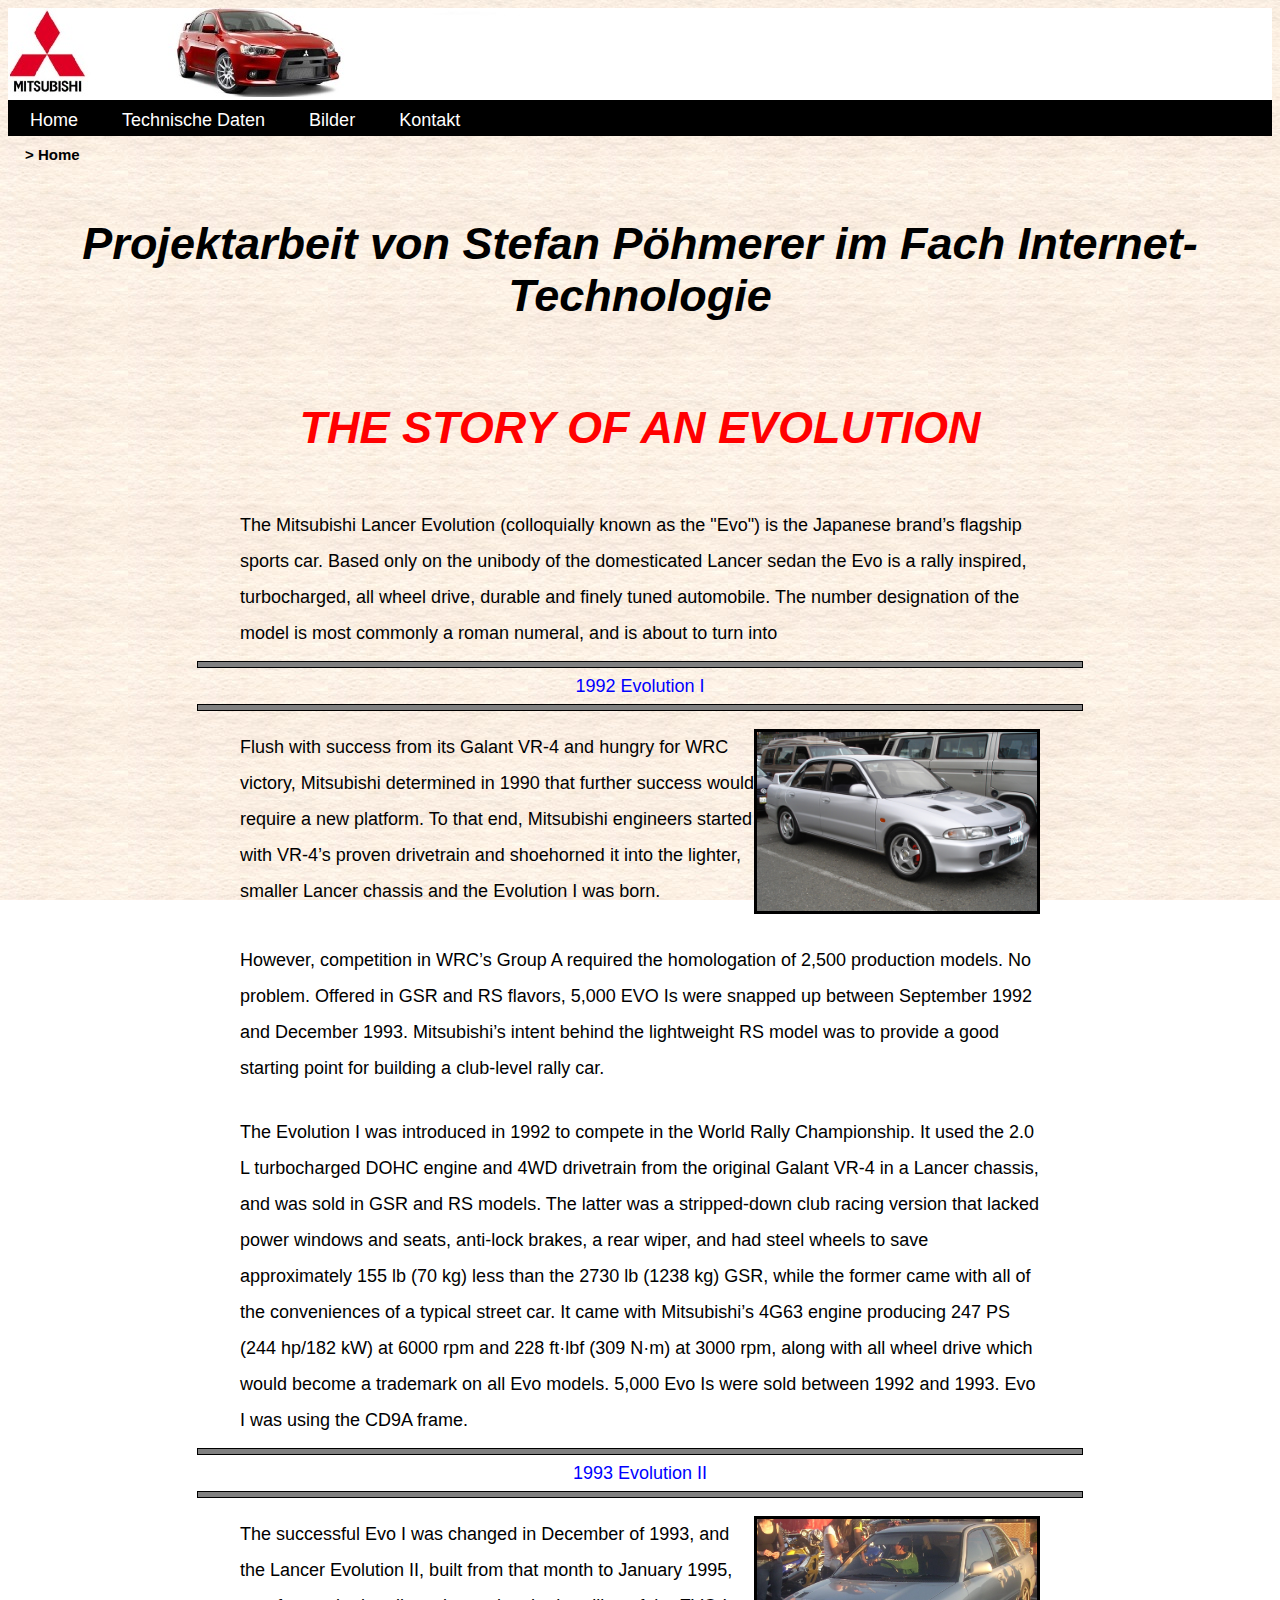
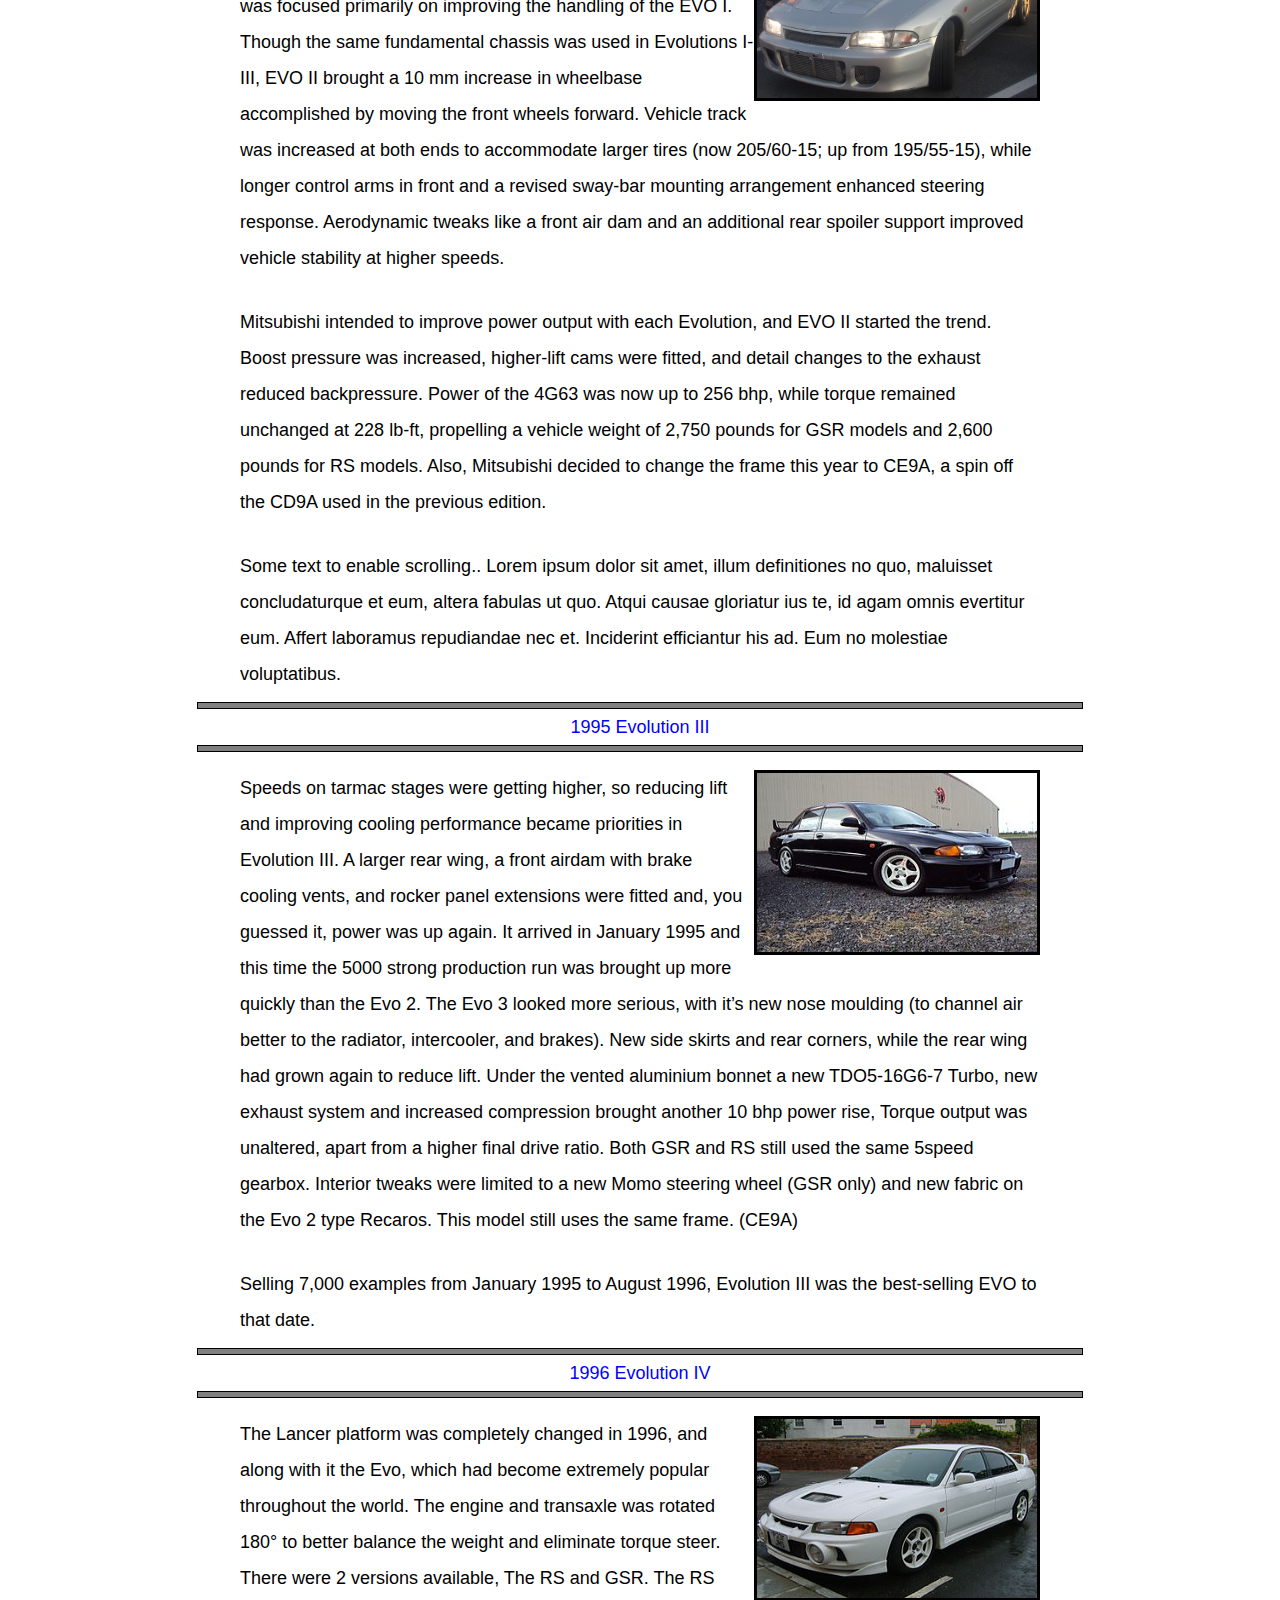
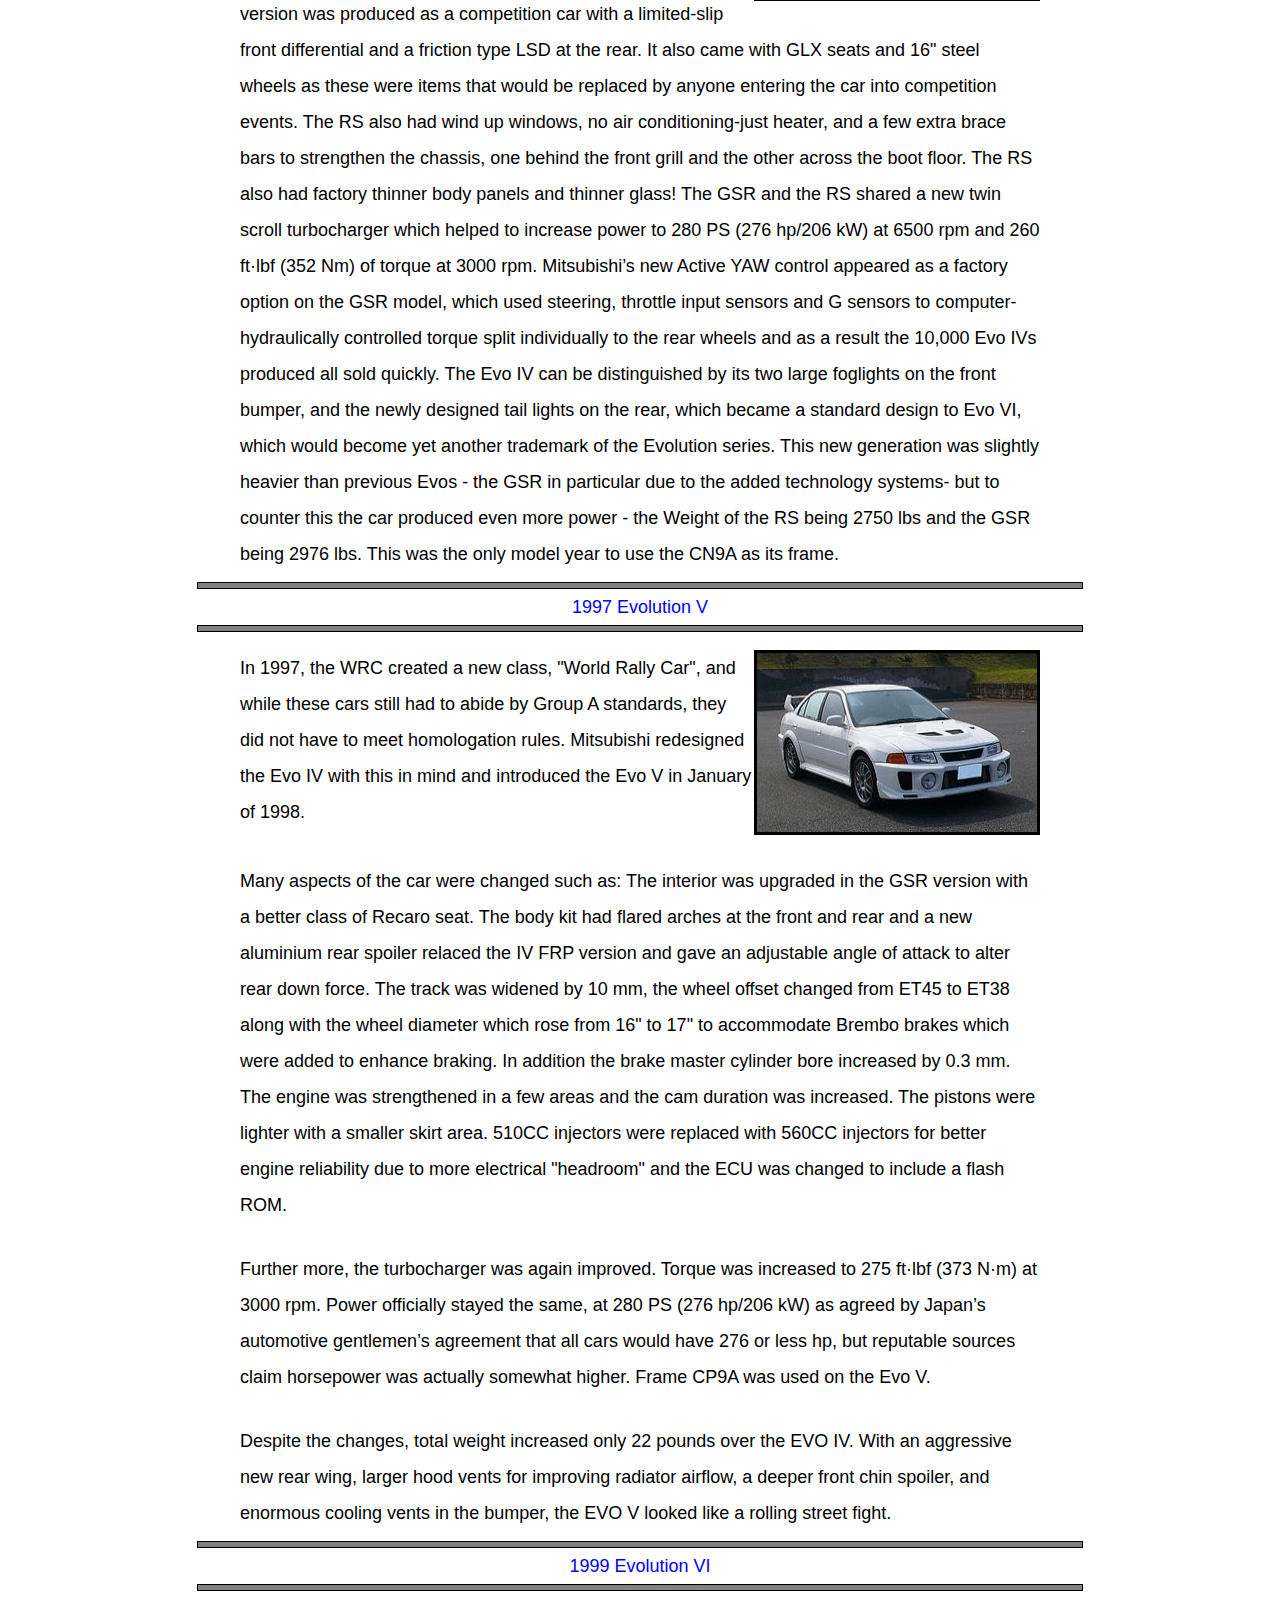
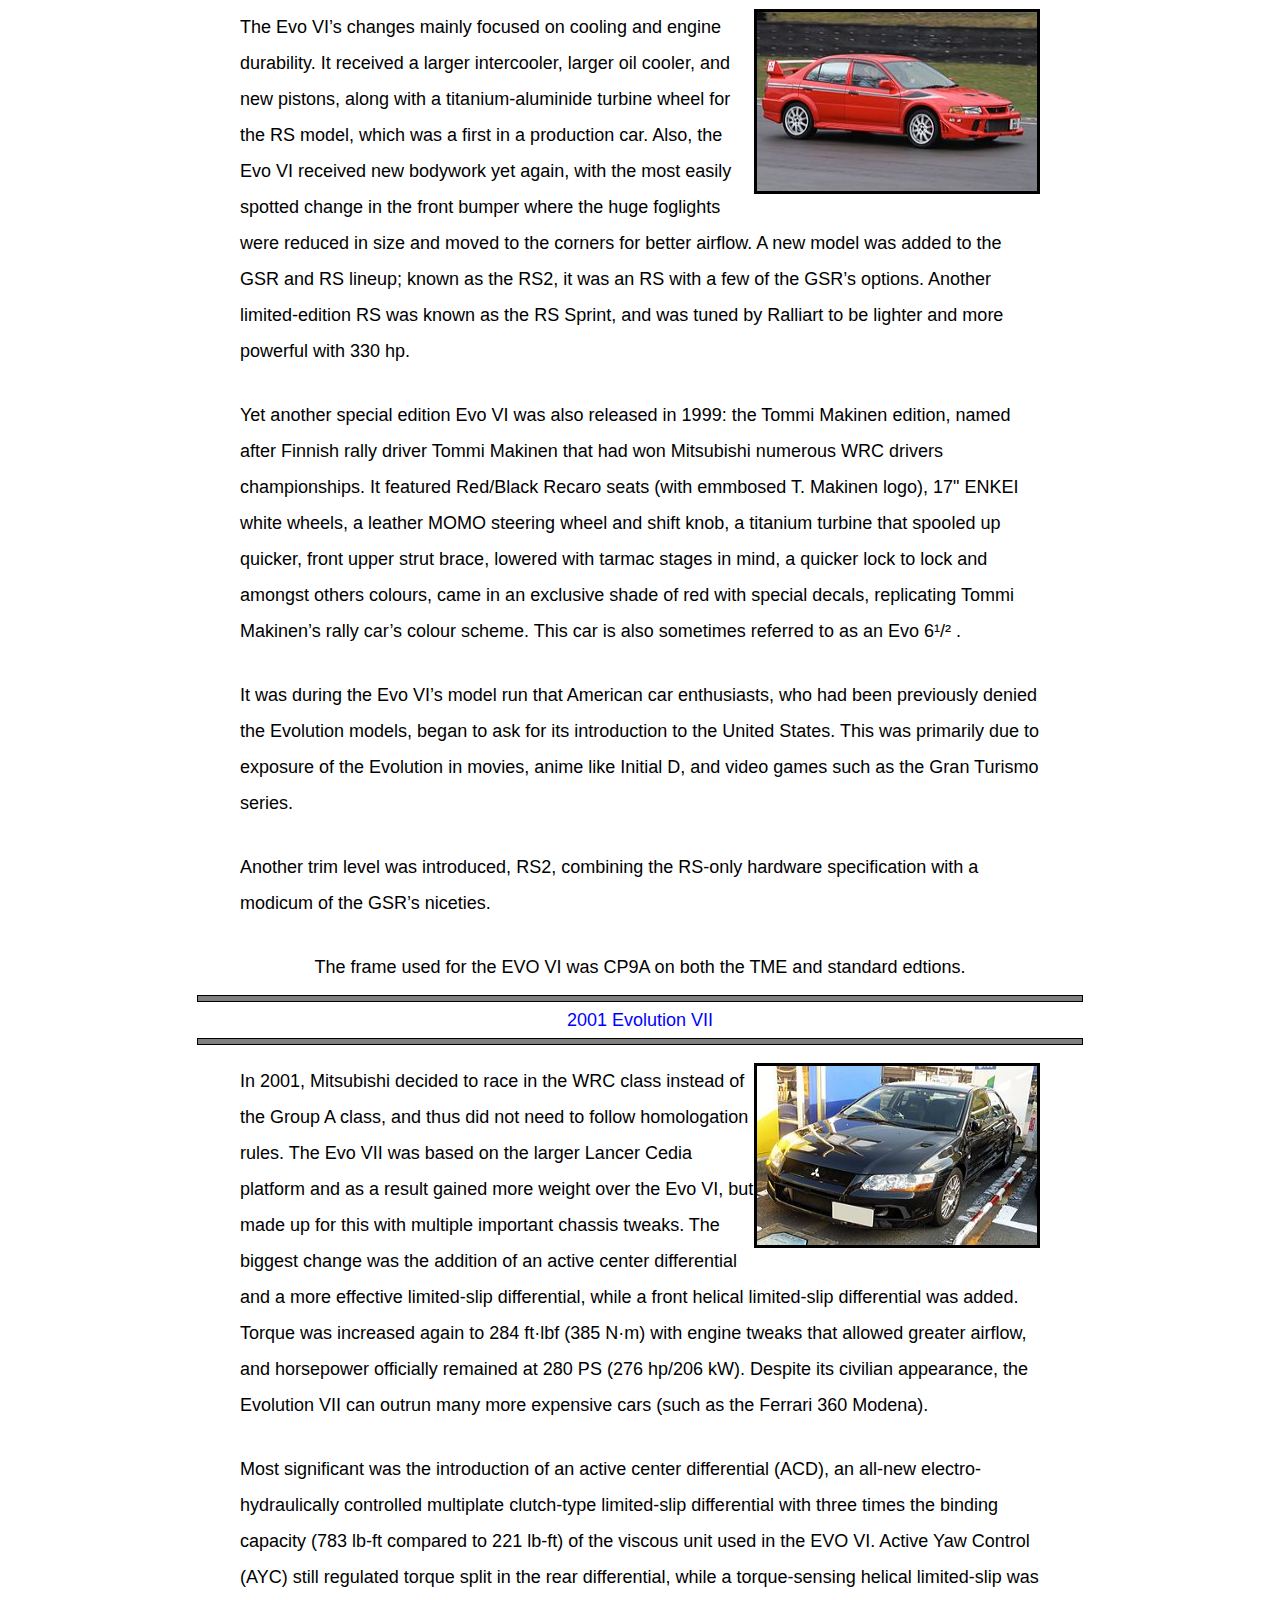
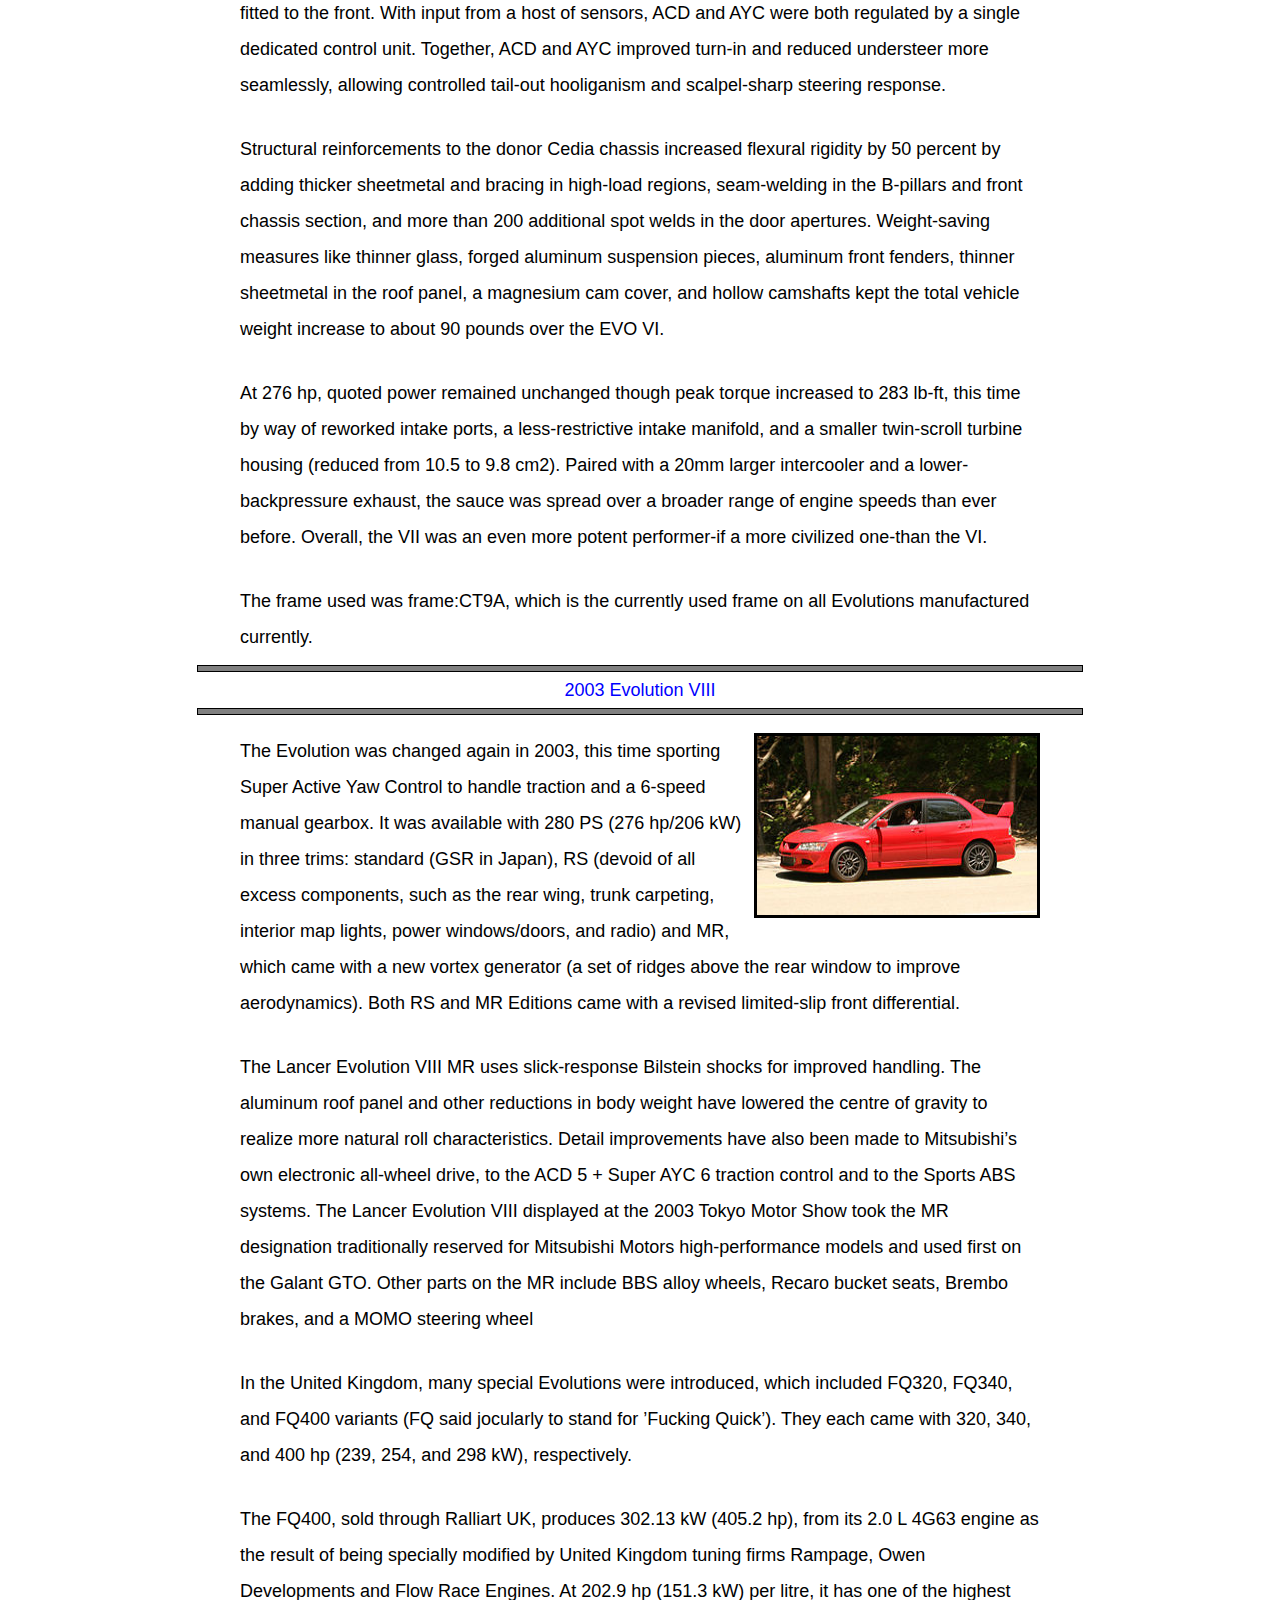
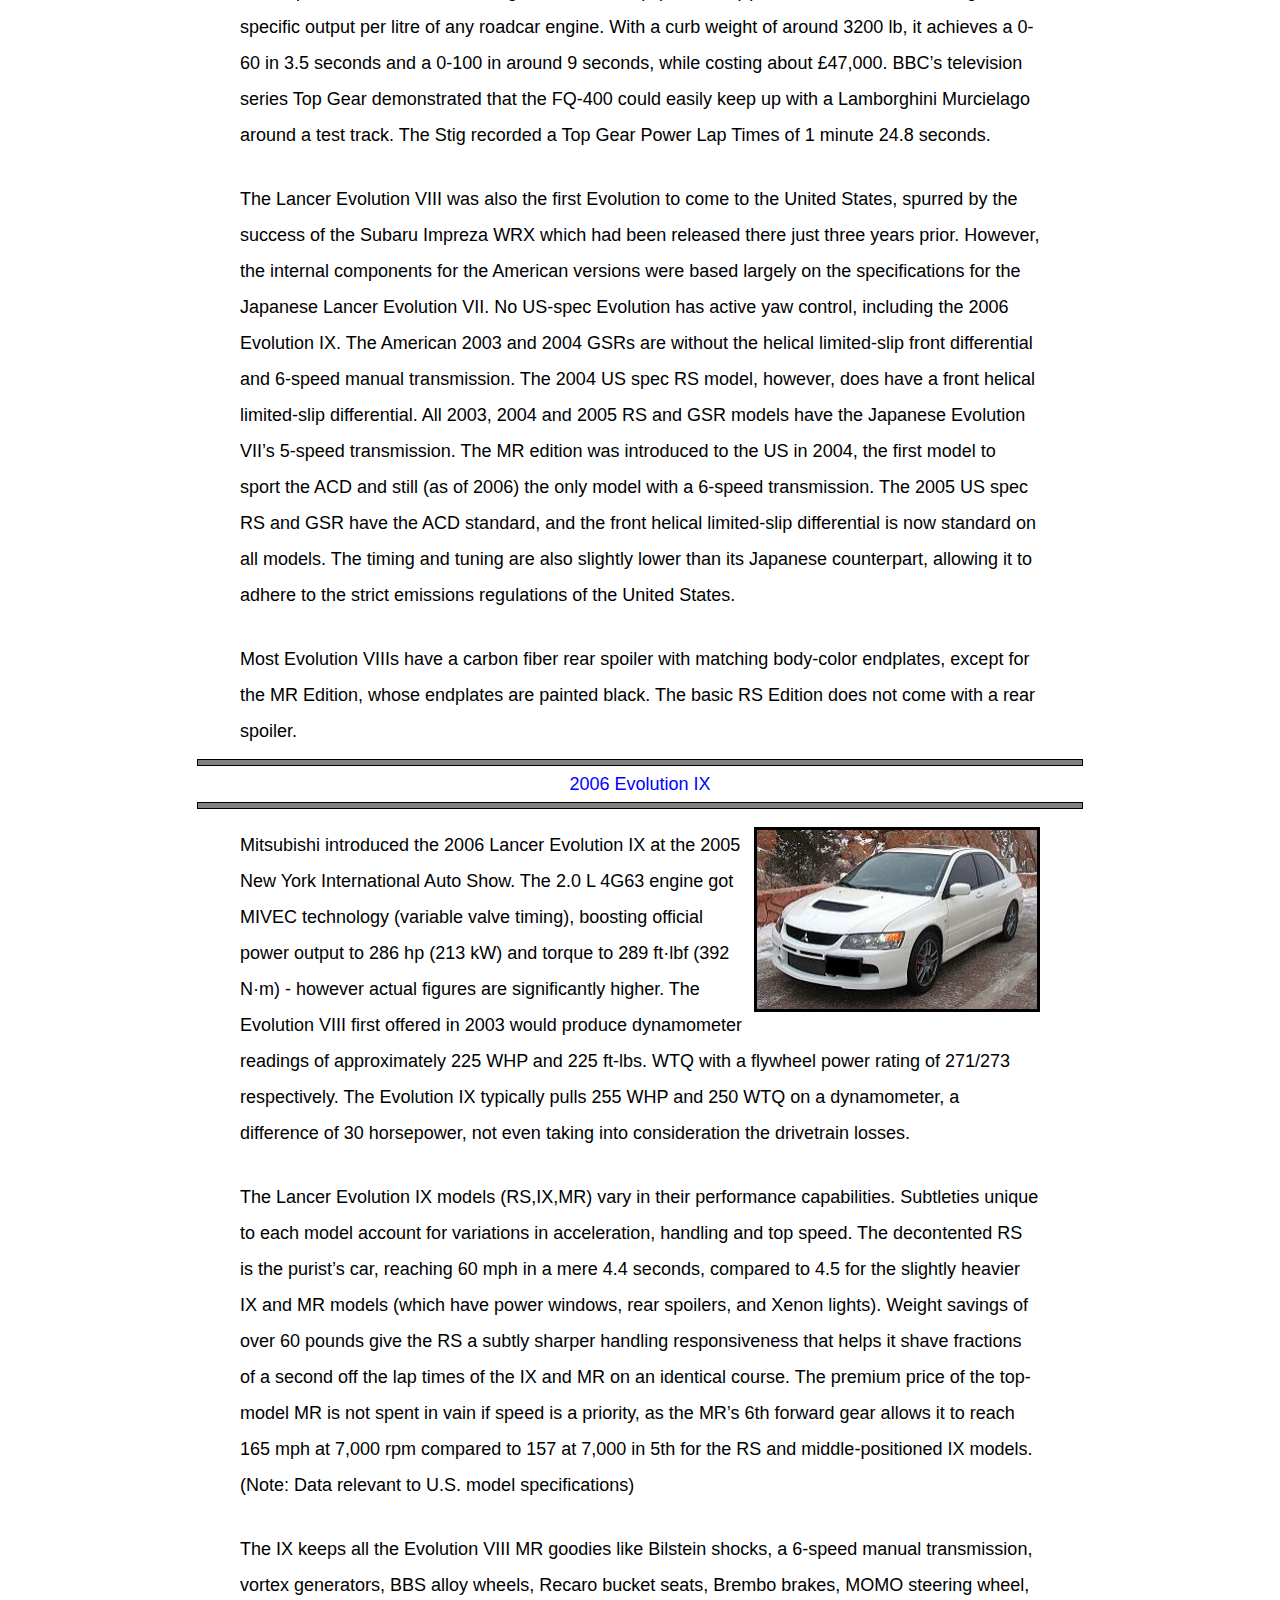
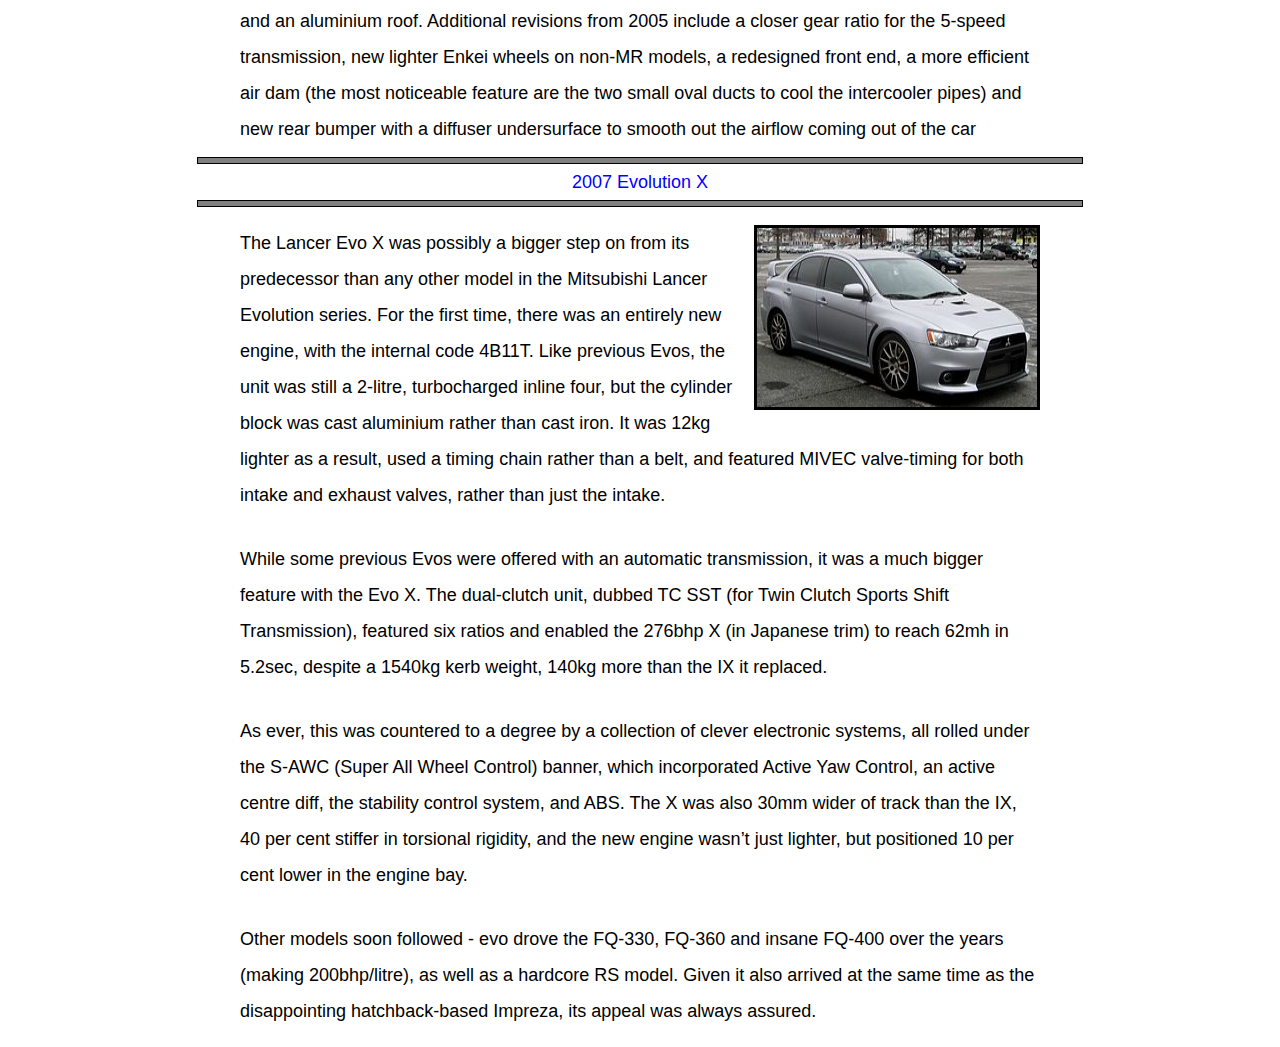
<file: index.html>
<!DOCTYPE html>
<html>
  <head>
    <meta charset="utf-8">
    <meta http-equiv="X-UA-Compatible" content="IE=edge">
    <meta name="viewport" content="width=device-width, initial-scale=1">
    <title>Home</title>
    <link rel="stylesheet" href="css/styling.css">

 </head>

<body>

	<header>
		<nav class="nav">
		  <ul>
			<img src="Banner.jpg" alt="!!!!!!something went wrong!!!!!">
		  </ul>
		  <ul>
			<<li><a href="index.html">Home</a></li>
			<li><a href="specs.html">Technische Daten</a></li>
			<li><a href="pics.html">Bilder</a></li>
			<li><a href="contact.html">Kontakt</a></li>
						
		  </ul>
	    </nav>
	</header>


		
	<h1>> Home</h1>
		
	

	

	<section class="our-work">
					
        <h3>Projektarbeit von Stefan Pöhmerer im Fach Internet-Technologie</h3>
		<h3 class="title">THE STORY OF AN EVOLUTION</h3>
		<p>The Mitsubishi Lancer Evolution (colloquially known as the "Evo") is the Japanese brand’s flagship sports car. Based only on the unibody of the domesticated Lancer sedan the Evo is a rally inspired, turbocharged, all wheel drive, durable and finely tuned automobile. The number designation of the model is most commonly a roman numeral, and is about to turn into </p>
		<hr>
		<p class="extend">1992 Evolution I</p>
		<hr>
		<p><a href="Lancer_Evolution1.jpg"><img class="index" alt="Lancer_Evolution1.jpg" src="Lancer_Evolution1.jpg" width="280" height="179"></a>Flush with success from its Galant VR-4 and hungry for WRC victory, Mitsubishi determined in 1990 that further success would require a new platform. To that end, Mitsubishi engineers started with VR-4’s proven drivetrain and shoehorned it into the lighter, smaller Lancer chassis and the Evolution I was born.</p>
		<p>However, competition in WRC’s Group A required the homologation of 2,500 production models. No problem. Offered in GSR and RS flavors, 5,000 EVO Is were snapped up between September 1992 and December 1993. Mitsubishi’s intent behind the lightweight RS model was to provide a good starting point for building a club-level rally car.</p>
		<p>The Evolution I was introduced in 1992 to compete in the World Rally Championship. It used the 2.0 L turbocharged DOHC engine and 4WD drivetrain from the original Galant VR-4 in a Lancer chassis, and was sold in GSR and RS models. The latter was a stripped-down club racing version that lacked power windows and seats, anti-lock brakes, a rear wiper, and had steel wheels to save approximately 155 lb (70 kg) less than the 2730 lb (1238 kg) GSR, while the former came with all of the conveniences of a typical street car. It came with Mitsubishi’s 4G63 engine producing 247 PS (244 hp/182 kW) at 6000 rpm and 228 ft·lbf (309 N·m) at 3000 rpm, along with all wheel drive which would become a trademark on all Evo models. 5,000 Evo Is were sold between 1992 and 1993. Evo I was using the CD9A frame.</p>
		<hr>
		<p class="extend">1993 Evolution II</p>
		<hr>
		<p><a href="Lancer_Evolution2.jpg"><img class="index" alt="Lancer_Evolution2.jpg" src="Lancer_Evolution2.jpg" width="280" height="179"></a>The successful Evo I was changed in December of 1993, and the Lancer Evolution II, built from that month to January 1995, was focused primarily on improving the handling of the EVO I. Though the same fundamental chassis was used in Evolutions I-III, EVO II brought a 10 mm increase in wheelbase accomplished by moving the front wheels forward. Vehicle track was increased at both ends to accommodate larger tires (now 205/60-15; up from 195/55-15), while longer control arms in front and a revised sway-bar mounting arrangement enhanced steering response. Aerodynamic tweaks like a front air dam and an additional rear spoiler support improved vehicle stability at higher speeds.</p>
		<p>Mitsubishi intended to improve power output with each Evolution, and EVO II started the trend. Boost pressure was increased, higher-lift cams were fitted, and detail changes to the exhaust reduced backpressure. Power of the 4G63 was now up to 256 bhp, while torque remained unchanged at 228 lb-ft, propelling a vehicle weight of 2,750 pounds for GSR models and 2,600 pounds for RS models. Also, Mitsubishi decided to change the frame this year to CE9A, a spin off the CD9A used in the previous edition.</p>
		<p>Some text to enable scrolling.. Lorem ipsum dolor sit amet, illum definitiones no quo, maluisset concludaturque et eum, altera fabulas ut quo. Atqui causae gloriatur ius te, id agam omnis evertitur eum. Affert laboramus repudiandae nec et. Inciderint efficiantur his ad. Eum no molestiae voluptatibus.</p>
		<hr>
		<p class="extend">1995 Evolution III</p>
		<hr>
		<p><a href="Lancer_Evolution3.jpg"><img class="index" alt="Lancer_Evolution3.jpg" src="Lancer_Evolution3.jpg" width="280" height="179"></a>Speeds on tarmac stages were getting higher, so reducing lift and improving cooling performance became priorities in Evolution III. A larger rear wing, a front airdam with brake cooling vents, and rocker panel extensions were fitted and, you guessed it, power was up again. It arrived in January 1995 and this time the 5000 strong production run was brought up more quickly than the Evo 2. The Evo 3 looked more serious, with it’s new nose moulding (to channel air better to the radiator, intercooler, and brakes). New side skirts and rear corners, while the rear wing had grown again to reduce lift. Under the vented aluminium bonnet a new TDO5-16G6-7 Turbo, new exhaust system and increased compression brought another 10 bhp power rise, Torque output was unaltered, apart from a higher final drive ratio. Both GSR and RS still used the same 5speed gearbox. Interior tweaks were limited to a new Momo steering wheel (GSR only) and new fabric on the Evo 2 type Recaros. This model still uses the same frame. (CE9A)</p>
		<p>Selling 7,000 examples from January 1995 to August 1996, Evolution III was the best-selling EVO to that date.</p>
		<hr>
		<p class="extend">1996 Evolution IV</p>
		<hr>
		<p><a href="Lancer_Evolution4.jpg"><img class="index" alt="Lancer_Evolution4.jpg" src="Lancer_Evolution4.jpg" width="280" height="179"></a>The Lancer platform was completely changed in 1996, and along with it the Evo, which had become extremely popular throughout the world. The engine and transaxle was rotated 180° to better balance the weight and eliminate torque steer. There were 2 versions available, The RS and GSR. The RS version was produced as a competition car with a limited-slip front differential and a friction type LSD at the rear. It also came with GLX seats and 16" steel wheels as these were items that would be replaced by anyone entering the car into competition events. The RS also had wind up windows, no air conditioning-just heater, and a few extra brace bars to strengthen the chassis, one behind the front grill and the other across the boot floor. The RS also had factory thinner body panels and thinner glass! The GSR and the RS shared a new twin scroll turbocharger which helped to increase power to 280 PS (276 hp/206 kW) at 6500 rpm and 260 ft·lbf (352 Nm) of torque at 3000 rpm. Mitsubishi’s new Active YAW control appeared as a factory option on the GSR model, which used steering, throttle input sensors and G sensors to computer-hydraulically controlled torque split individually to the rear wheels and as a result the 10,000 Evo IVs produced all sold quickly. The Evo IV can be distinguished by its two large foglights on the front bumper, and the newly designed tail lights on the rear, which became a standard design to Evo VI, which would become yet another trademark of the Evolution series. This new generation was slightly heavier than previous Evos - the GSR in particular due to the added technology systems- but to counter this the car produced even more power - the Weight of the RS being 2750 lbs and the GSR being 2976 lbs. This was the only model year to use the CN9A as its frame.</p>
		<hr>
		<p class="extend">1997 Evolution V</p>
		<hr>
		<p><a href="Lancer_Evolution5.jpg"><img class="index" alt="Lancer_Evolution5.jpg" src="Lancer_Evolution5.jpg" width="280" height="179"></a>In 1997, the WRC created a new class, "World Rally Car", and while these cars still had to abide by Group A standards, they did not have to meet homologation rules. Mitsubishi redesigned the Evo IV with this in mind and introduced the Evo V in January of 1998.</p>
		<p>Many aspects of the car were changed such as: The interior was upgraded in the GSR version with a better class of Recaro seat. The body kit had flared arches at the front and rear and a new aluminium rear spoiler relaced the IV FRP version and gave an adjustable angle of attack to alter rear down force. The track was widened by 10 mm, the wheel offset changed from ET45 to ET38 along with the wheel diameter which rose from 16" to 17" to accommodate Brembo brakes which were added to enhance braking. In addition the brake master cylinder bore increased by 0.3 mm. The engine was strengthened in a few areas and the cam duration was increased. The pistons were lighter with a smaller skirt area. 510CC injectors were replaced with 560CC injectors for better engine reliability due to more electrical "headroom" and the ECU was changed to include a flash ROM.</p>
		<p>Further more, the turbocharger was again improved. Torque was increased to 275 ft·lbf (373 N·m) at 3000 rpm. Power officially stayed the same, at 280 PS (276 hp/206 kW) as agreed by Japan’s automotive gentlemen’s agreement that all cars would have 276 or less hp, but reputable sources claim horsepower was actually somewhat higher. Frame CP9A was used on the Evo V.</p>
		<p>Despite the changes, total weight increased only 22 pounds over the EVO IV. With an aggressive new rear wing, larger hood vents for improving radiator airflow, a deeper front chin spoiler, and enormous cooling vents in the bumper, the EVO V looked like a rolling street fight.</p>
		<hr>
		<p class="extend">1999 Evolution VI</p>
		<hr>
		<p><a href="Lancer_Evolution6.jpg"><img class="index" alt="Lancer_Evolution6.jpg" src="Lancer_Evolution6.jpg" width="280" height="179"></a>The Evo VI’s changes mainly focused on cooling and engine durability. It received a larger intercooler, larger oil cooler, and new pistons, along with a titanium-aluminide turbine wheel for the RS model, which was a first in a production car. Also, the Evo VI received new bodywork yet again, with the most easily spotted change in the front bumper where the huge foglights were reduced in size and moved to the corners for better airflow. A new model was added to the GSR and RS lineup; known as the RS2, it was an RS with a few of the GSR’s options. Another limited-edition RS was known as the RS Sprint, and was tuned by Ralliart to be lighter and more powerful with 330 hp.</p>
		<p>Yet another special edition Evo VI was also released in 1999: the Tommi Makinen edition, named after Finnish rally driver Tommi Makinen that had won Mitsubishi numerous WRC drivers championships. It featured Red/Black Recaro seats (with emmbosed T. Makinen logo), 17" ENKEI white wheels, a leather MOMO steering wheel and shift knob, a titanium turbine that spooled up quicker, front upper strut brace, lowered with tarmac stages in mind, a quicker lock to lock and amongst others colours, came in an exclusive shade of red with special decals, replicating Tommi Makinen’s rally car’s colour scheme. This car is also sometimes referred to as an Evo 6¹/² .</p>
		<p>It was during the Evo VI’s model run that American car enthusiasts, who had been previously denied the Evolution models, began to ask for its introduction to the United States. This was primarily due to exposure of the Evolution in movies, anime like Initial D, and video games such as the Gran Turismo series.</p>
		<p>Another trim level was introduced, RS2, combining the RS-only hardware specification with a modicum of the GSR’s niceties.</p>
		<p>The frame used for the EVO VI was CP9A on both the TME and standard edtions.</p>
		<hr>
		<p class="extend">2001 Evolution VII</p>
		<hr>
		<p><a href="Lancer_Evolution7.jpg"><img class="index" alt="Lancer_Evolution7.jpg" src="Lancer_Evolution7.jpg" width="280" height="179"></a>In 2001, Mitsubishi decided to race in the WRC class instead of the Group A class, and thus did not need to follow homologation rules. The Evo VII was based on the larger Lancer Cedia platform and as a result gained more weight over the Evo VI, but made up for this with multiple important chassis tweaks. The biggest change was the addition of an active center differential and a more effective limited-slip differential, while a front helical limited-slip differential was added. Torque was increased again to 284 ft·lbf (385 N·m) with engine tweaks that allowed greater airflow, and horsepower officially remained at 280 PS (276 hp/206 kW). Despite its civilian appearance, the Evolution VII can outrun many more expensive cars (such as the Ferrari 360 Modena).</p>
		<p>Most significant was the introduction of an active center differential (ACD), an all-new electro-hydraulically controlled multiplate clutch-type limited-slip differential with three times the binding capacity (783 lb-ft compared to 221 lb-ft) of the viscous unit used in the EVO VI. Active Yaw Control (AYC) still regulated torque split in the rear differential, while a torque-sensing helical limited-slip was fitted to the front. With input from a host of sensors, ACD and AYC were both regulated by a single dedicated control unit. Together, ACD and AYC improved turn-in and reduced understeer more seamlessly, allowing controlled tail-out hooliganism and scalpel-sharp steering response.</p>
		<p>Structural reinforcements to the donor Cedia chassis increased flexural rigidity by 50 percent by adding thicker sheetmetal and bracing in high-load regions, seam-welding in the B-pillars and front chassis section, and more than 200 additional spot welds in the door apertures. Weight-saving measures like thinner glass, forged aluminum suspension pieces, aluminum front fenders, thinner sheetmetal in the roof panel, a magnesium cam cover, and hollow camshafts kept the total vehicle weight increase to about 90 pounds over the EVO VI.</p>
		<p>At 276 hp, quoted power remained unchanged though peak torque increased to 283 lb-ft, this time by way of reworked intake ports, a less-restrictive intake manifold, and a smaller twin-scroll turbine housing (reduced from 10.5 to 9.8 cm2). Paired with a 20mm larger intercooler and a lower-backpressure exhaust, the sauce was spread over a broader range of engine speeds than ever before. Overall, the VII was an even more potent performer-if a more civilized one-than the VI.</p>
		<p>The frame used was frame:CT9A, which is the currently used frame on all Evolutions manufactured currently.</p>
		<hr>
		<p class="extend">2003 Evolution VIII</p>
		<hr>
		<p><a href="Lancer_Evolution8.jpg"><img class="index" alt="Lancer_Evolution8.jpg" src="Lancer_Evolution8.jpg" width="280" height="179"></a>The Evolution was changed again in 2003, this time sporting Super Active Yaw Control to handle traction and a 6-speed manual gearbox. It was available with 280 PS (276 hp/206 kW) in three trims: standard (GSR in Japan), RS (devoid of all excess components, such as the rear wing, trunk carpeting, interior map lights, power windows/doors, and radio) and MR, which came with a new vortex generator (a set of ridges above the rear window to improve aerodynamics). Both RS and MR Editions came with a revised limited-slip front differential.</p>
		<p>The Lancer Evolution VIII MR uses slick-response Bilstein shocks for improved handling. The aluminum roof panel and other reductions in body weight have lowered the centre of gravity to realize more natural roll characteristics. Detail improvements have also been made to Mitsubishi’s own electronic all-wheel drive, to the ACD 5 + Super AYC 6 traction control and to the Sports ABS systems. The Lancer Evolution VIII displayed at the 2003 Tokyo Motor Show took the MR designation traditionally reserved for Mitsubishi Motors high-performance models and used first on the Galant GTO. Other parts on the MR include BBS alloy wheels, Recaro bucket seats, Brembo brakes, and a MOMO steering wheel</p>
		<p>In the United Kingdom, many special Evolutions were introduced, which included FQ320, FQ340, and FQ400 variants (FQ said jocularly to stand for ’Fucking Quick’). They each came with 320, 340, and 400 hp (239, 254, and 298 kW), respectively.</p>
		<p>The FQ400, sold through Ralliart UK, produces 302.13 kW (405.2 hp), from its 2.0 L 4G63 engine as the result of being specially modified by United Kingdom tuning firms Rampage, Owen Developments and Flow Race Engines. At 202.9 hp (151.3 kW) per litre, it has one of the highest specific output per litre of any roadcar engine. With a curb weight of around 3200 lb, it achieves a 0-60 in 3.5 seconds and a 0-100 in around 9 seconds, while costing about £47,000. BBC’s television series Top Gear demonstrated that the FQ-400 could easily keep up with a Lamborghini Murcielago around a test track. The Stig recorded a Top Gear Power Lap Times of 1 minute 24.8 seconds.</p>
		<p>The Lancer Evolution VIII was also the first Evolution to come to the United States, spurred by the success of the Subaru Impreza WRX which had been released there just three years prior. However, the internal components for the American versions were based largely on the specifications for the Japanese Lancer Evolution VII. No US-spec Evolution has active yaw control, including the 2006 Evolution IX. The American 2003 and 2004 GSRs are without the helical limited-slip front differential and 6-speed manual transmission. The 2004 US spec RS model, however, does have a front helical limited-slip differential. All 2003, 2004 and 2005 RS and GSR models have the Japanese Evolution VII’s 5-speed transmission. The MR edition was introduced to the US in 2004, the first model to sport the ACD and still (as of 2006) the only model with a 6-speed transmission. The 2005 US spec RS and GSR have the ACD standard, and the front helical limited-slip differential is now standard on all models. The timing and tuning are also slightly lower than its Japanese counterpart, allowing it to adhere to the strict emissions regulations of the United States.</p>
		<p>Most Evolution VIIIs have a carbon fiber rear spoiler with matching body-color endplates, except for the MR Edition, whose endplates are painted black. The basic RS Edition does not come with a rear spoiler.</p>
		<hr>
		<p class="extend">2006 Evolution IX</p>
		<hr>
		<p><a href="Lancer_Evolution9.jpg"><img class="index" alt="Lancer_Evolution9.jpg" src="Lancer_Evolution9.jpg" width="280" height="179"></a>Mitsubishi introduced the 2006 Lancer Evolution IX at the 2005 New York International Auto Show. The 2.0 L 4G63 engine got MIVEC technology (variable valve timing), boosting official power output to 286 hp (213 kW) and torque to 289 ft·lbf (392 N·m) - however actual figures are significantly higher. The Evolution VIII first offered in 2003 would produce dynamometer readings of approximately 225 WHP and 225 ft-lbs. WTQ with a flywheel power rating of 271/273 respectively. The Evolution IX typically pulls 255 WHP and 250 WTQ on a dynamometer, a difference of 30 horsepower, not even taking into consideration the drivetrain losses.</p>
		<p>The Lancer Evolution IX models (RS,IX,MR) vary in their performance capabilities. Subtleties unique to each model account for variations in acceleration, handling and top speed. The decontented RS is the purist’s car, reaching 60 mph in a mere 4.4 seconds, compared to 4.5 for the slightly heavier IX and MR models (which have power windows, rear spoilers, and Xenon lights). Weight savings of over 60 pounds give the RS a subtly sharper handling responsiveness that helps it shave fractions of a second off the lap times of the IX and MR on an identical course. The premium price of the top-model MR is not spent in vain if speed is a priority, as the MR’s 6th forward gear allows it to reach 165 mph at 7,000 rpm compared to 157 at 7,000 in 5th for the RS and middle-positioned IX models. (Note: Data relevant to U.S. model specifications)</p>
		<p>The IX keeps all the Evolution VIII MR goodies like Bilstein shocks, a 6-speed manual transmission, vortex generators, BBS alloy wheels, Recaro bucket seats, Brembo brakes, MOMO steering wheel, and an aluminium roof. Additional revisions from 2005 include a closer gear ratio for the 5-speed transmission, new lighter Enkei wheels on non-MR models, a redesigned front end, a more efficient air dam (the most noticeable feature are the two small oval ducts to cool the intercooler pipes) and new rear bumper with a diffuser undersurface to smooth out the airflow coming out of the car</p>
		<hr>
		<p class="extend">2007 Evolution X</p>
		<hr>
		<p><a href="Lancer_Evolution10.jpg"><img class="index" alt="1993 Lancer Evolution10.jpg" src="Lancer_Evolution10.jpg" width="280" height="179"></a>The Lancer Evo X was possibly a bigger step on from its predecessor than any other model in the Mitsubishi Lancer Evolution series. For the first time, there was an entirely new engine, with the internal code 4B11T. Like previous Evos, the unit was still a 2-litre, turbocharged inline four, but the cylinder block was cast aluminium rather than cast iron. It was 12kg lighter as a result, used a timing chain rather than a belt, and featured MIVEC valve-timing for both intake and exhaust valves, rather than just the intake.</p>
		<p>While some previous Evos were offered with an automatic transmission, it was a much bigger feature with the Evo X. The dual-clutch unit, dubbed TC SST (for Twin Clutch Sports Shift Transmission), featured six ratios and enabled the 276bhp X (in Japanese trim) to reach 62mh in 5.2sec, despite a 1540kg kerb weight, 140kg more than the IX it replaced.</p>
		<p>As ever, this was countered to a degree by a collection of clever electronic systems, all rolled under the S-AWC (Super All Wheel Control) banner, which incorporated Active Yaw Control, an active centre diff, the stability control system, and ABS. The X was also 30mm wider of track than the IX, 40 per cent stiffer in torsional rigidity, and the new engine wasn’t just lighter, but positioned 10 per cent lower in the engine bay.</p>
		<p>Other models soon followed - evo drove the FQ-330, FQ-360 and insane FQ-400 over the years (making 200bhp/litre), as well as a hardcore RS model. Given it also arrived at the same time as the disappointing hatchback-based Impreza, its appeal was always assured.</p>
	
	</section>
	

	


	

	<footer>
	    
	</footer>

  </body>

</html>
</file>
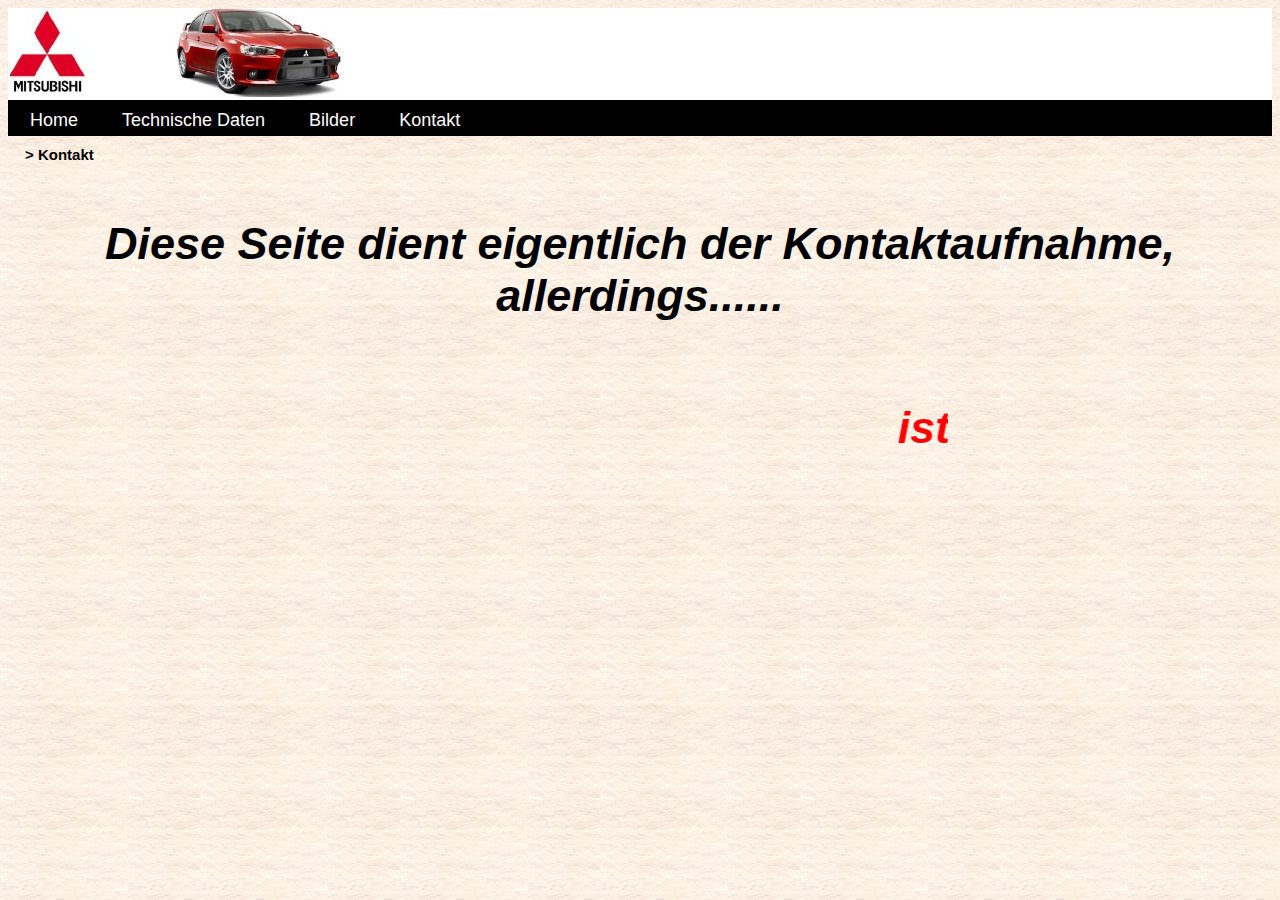
<file: contact.html>
<!DOCTYPE html>
<html>
  <head>
    <meta charset="utf-8">
    <meta http-equiv="X-UA-Compatible" content="IE=edge">
    <meta name="viewport" content="width=device-width, initial-scale=1">
    <title>Kontakt</title>
    <link rel="stylesheet" href="css/styling.css">

 </head>

<body>

	<header>
		<nav class="nav">
		  <ul>
			<img src="Banner.jpg" alt="!!!!!!something went wrong!!!!!" style="width:auto;">
		  </ul>
		  <ul>
			<<li><a href="index.html">Home</a></li>
			<li><a href="specs.html">Technische Daten</a></li>
			<li><a href="pics.html">Bilder</a></li>
			<li><a href="contact.html">Kontakt</a></li>
						
		  </ul>
	    </nav>
	</header>


		
		<h1>> Kontakt</h1>
		


	

	<section class="our-work">
		
				
        <h3>Diese Seite dient eigentlich der Kontaktaufnahme, allerdings......</h3>
		<h3 class="title"><marquee>ist kein Kontakt erwünscht ;)</marquee></h3>
		
	</section>
	

	


	

	<footer>
	    
	</footer>

</body>

</html>
</file>
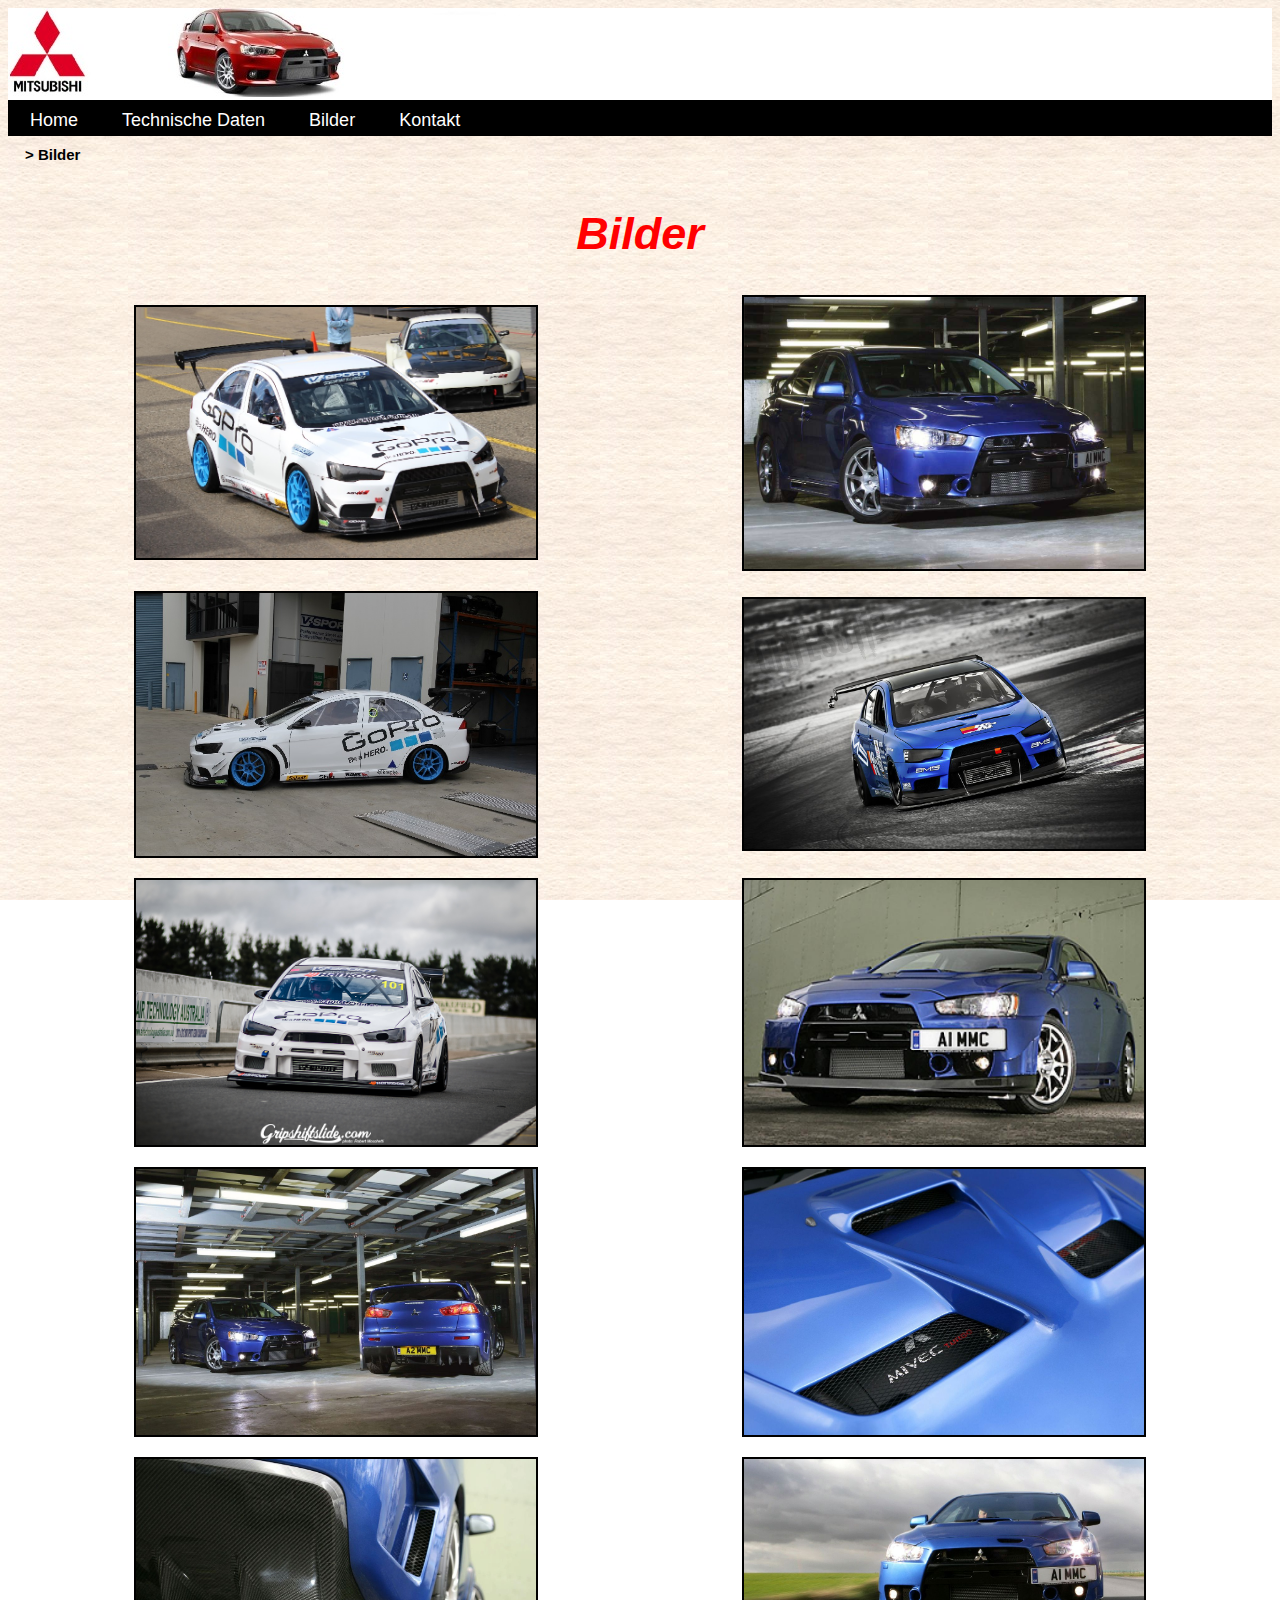
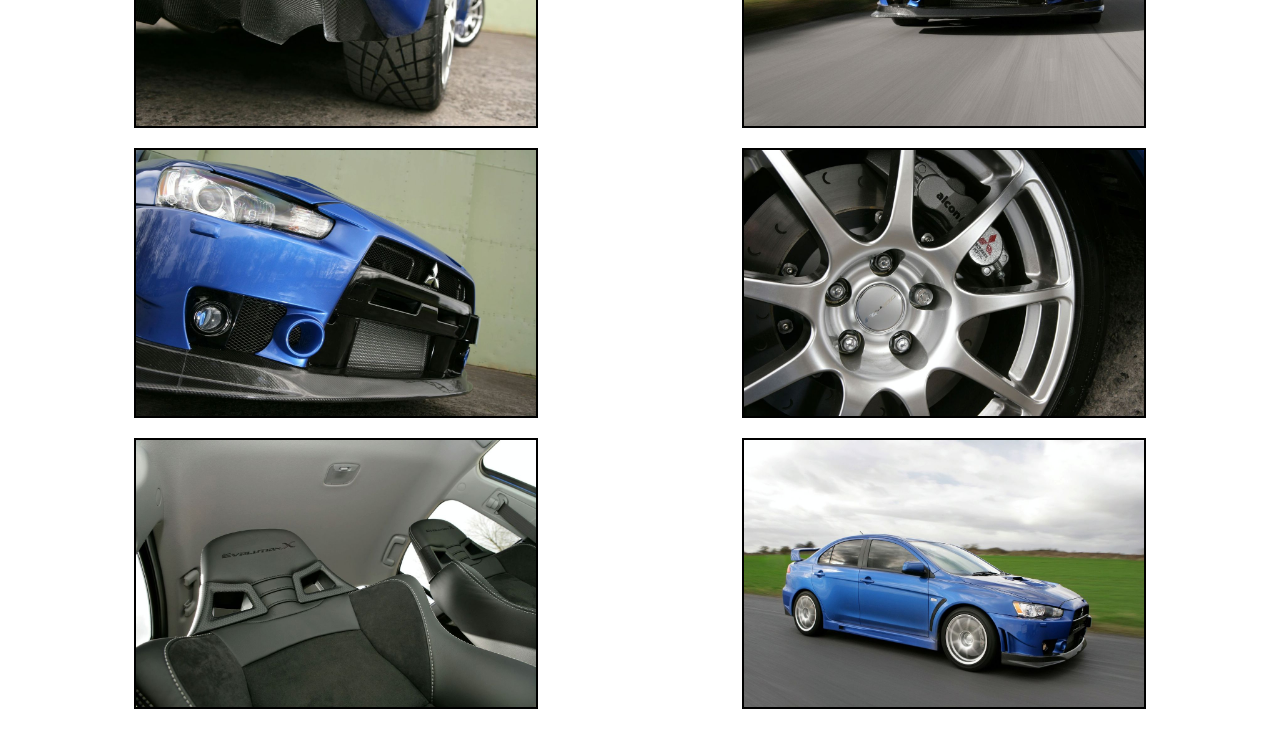
<file: pics.html>
<!DOCTYPE html>
<html>
  <head>
    <meta charset="utf-8">
    <meta http-equiv="X-UA-Compatible" content="IE=edge">
    <meta name="viewport" content="width=device-width, initial-scale=1">
    <title>Bilder</title>
    <link rel="stylesheet" href="css/styling.css">

 </head>

<body>

	<header>
		<nav class="nav">
		  <ul>
			<img src="Banner.jpg" alt="!!!!!!something went wrong!!!!!" style="width:auto;">
		  </ul>
		  <ul>
			<<li><a href="index.html">Home</a></li>
			<li><a href="specs.html">Technische Daten</a></li>
			<li><a href="pics.html">Bilder</a></li>
			<li><a href="contact.html">Kontakt</a></li>
						
		  </ul>
	    </nav>
	</header>


		
		<h1>> Bilder</h1>
		
	



<section class="our-work">

<h3 class="title">Bilder</h3>

<div class="flex-container">

<div>
<img src="img/1.jpg" class="pic" alt="!!!!!!something went wrong!!!!!" >
</div>

<div>
<img src="img/2.jpg" class="pic" alt="!!!!!!something went wrong!!!!!" >
</div>

<div>
<img src="img/3.jpg" class="pic" alt="!!!!!!something went wrong!!!!!" >
</div>

<div>
<img src="img/4.jpg" class="pic" alt="!!!!!!something went wrong!!!!!" >
</div>

<div>
<img src="img/5.jpg" class="pic" alt="!!!!!!something went wrong!!!!!" >
</div>

<div>
<img src="img/6.jpg" class="pic" alt="!!!!!!something went wrong!!!!!" >
</div>

<div>
<img src="img/7.jpg" class="pic" alt="!!!!!!something went wrong!!!!!" >
</div>

<div>
<img src="img/8.jpg" class="pic" alt="!!!!!!something went wrong!!!!!" >
</div>

<div>
<img src="img/9.jpg" class="pic" alt="!!!!!!something went wrong!!!!!" >
</div>

<div>
<img src="img/10.jpg" class="pic" alt="!!!!!!something went wrong!!!!!" >
</div>

<div>
<img src="img/11.jpg" class="pic" alt="!!!!!!something went wrong!!!!!" >
</div>

<div>
<img src="img/12.jpg" class="pic" alt="!!!!!!something went wrong!!!!!" >
</div>

<div>
<img src="img/13.jpg" class="pic" alt="!!!!!!something went wrong!!!!!" >
</div>

<div>
<img src="img/14.jpg" class="pic" alt="!!!!!!something went wrong!!!!!" >
</div>


</section>

	

	<footer>
	    
	</footer>


</body>

</html>
</file>
<file: css/styling.css>
/* Grundeinstellung für die gesamte Seite*/ 

html 
{ 
	font: 18px arial; 
 	color: black;
	
 } 

 
 
/*Hintergrund der Website*/

body  	
{ 
    
	background-image: url("background.jpg"); 
	background-attachment: fixed; /*Hintergrundbild fixiert, da Farbverlauf*/
	
} 

 
/*Listen ohne Punkte*/ 

ul, nav  
{ 
	list-style: none; 
} 

h1 
{
	font-size: 15px;
	margin-left: 17px;
	color:black;
}




/* styling der Trennlinie */ 

hr 		
{ 
	width:70%; 
	background-color:gray; 
	height:5px; 
	margin-left:15%;
	margin-right:15%;
	margin-bottom:0;
	margin-top:0;
	text-align: center; 
	border:1px solid black;
} 


/*Einstellungen für alle Sektionen*/

section
{
	display: flex;
	flex-direction: column;
	align-items: center;
	
}



 
 
/*Einstellungen für h3 Überschriften der Klasse title */ 

section h3.title
{ 
	color: red; 
	font: arial; 
	margin-top: 35px;
	margin-bottom: 35px; 
	
	
	
} 
 

 
/*Einstellungen für p in allen Sektionen*/ 

section p 
{ 
	max-width: 800px; 
	margin-bottom: 10px; 
	line-height: 2; 
	text-align:left;
	
} 

/*Einstellungen für p Teilüberschriften*/

section p.extend
{ 
	margin-top: 0px;
	margin-bottom: 0px;
	text-align: center;
	color: blue;
	
} 



 
/*Einstellungen der Navigationsleiste*/ 

header nav
ul {
    width:100%;
	margin: 0;
    padding: 0;
    background-color: black;
    top: 0;
	overflow:hidden;
    
}

li {
    float: left;
	text-align: center;
    padding: 5px 6px;
	
}

li a {
    color: white;
    text-align: center;
    padding: 14px 16px;
    text-decoration: none;	/* nicht unterstrichen*/
	
}

li a:hover {
    background-color: gray;	
}






 /*Einstellungen für die Flexbox der Bilder*/
 
.flex-container
{
	
	max-width: 80%;
	display: flex;
	justify-content: space-between;
	align-items: center;
	flex-wrap: wrap;
	
  
}




/*Größer der Bilder anpassen*/

img.pic
{
	max-width:400px;
	margin-bottom:15px;
	border:2px solid black;
	
}

img.index
{
	float:right; 
	border:3px solid black;
	
}



/*Größe der h3 wenn größer als 1000px*/ 

	section.our-work h3 
	{ 
		font-size: 45px; 
		text-align:center; 
		font-style: italic; /*Kursiv*/ 
		
	} 

		
	


 
/*Einstellungen Auflösung kleiner 1000Pixel*/ 

@media (max-width: 1000px) 
{ 
	 
 
	section.our-work h3 
	{ 
		font-size: 25px; 
		font-style: normal;
		margin-bottom: 10px;
		
	} 

 
	 
} 

 

 

/*Einstellungen Auflösung kleiner 600Pixel*/ 

@media (max-width: 600px) 
{ 

	section.our-work h3 
{ 
		font-size: 20px;
		font-style: normal;
		margin-bottom: 10px;
		
	} 
}
</file>
